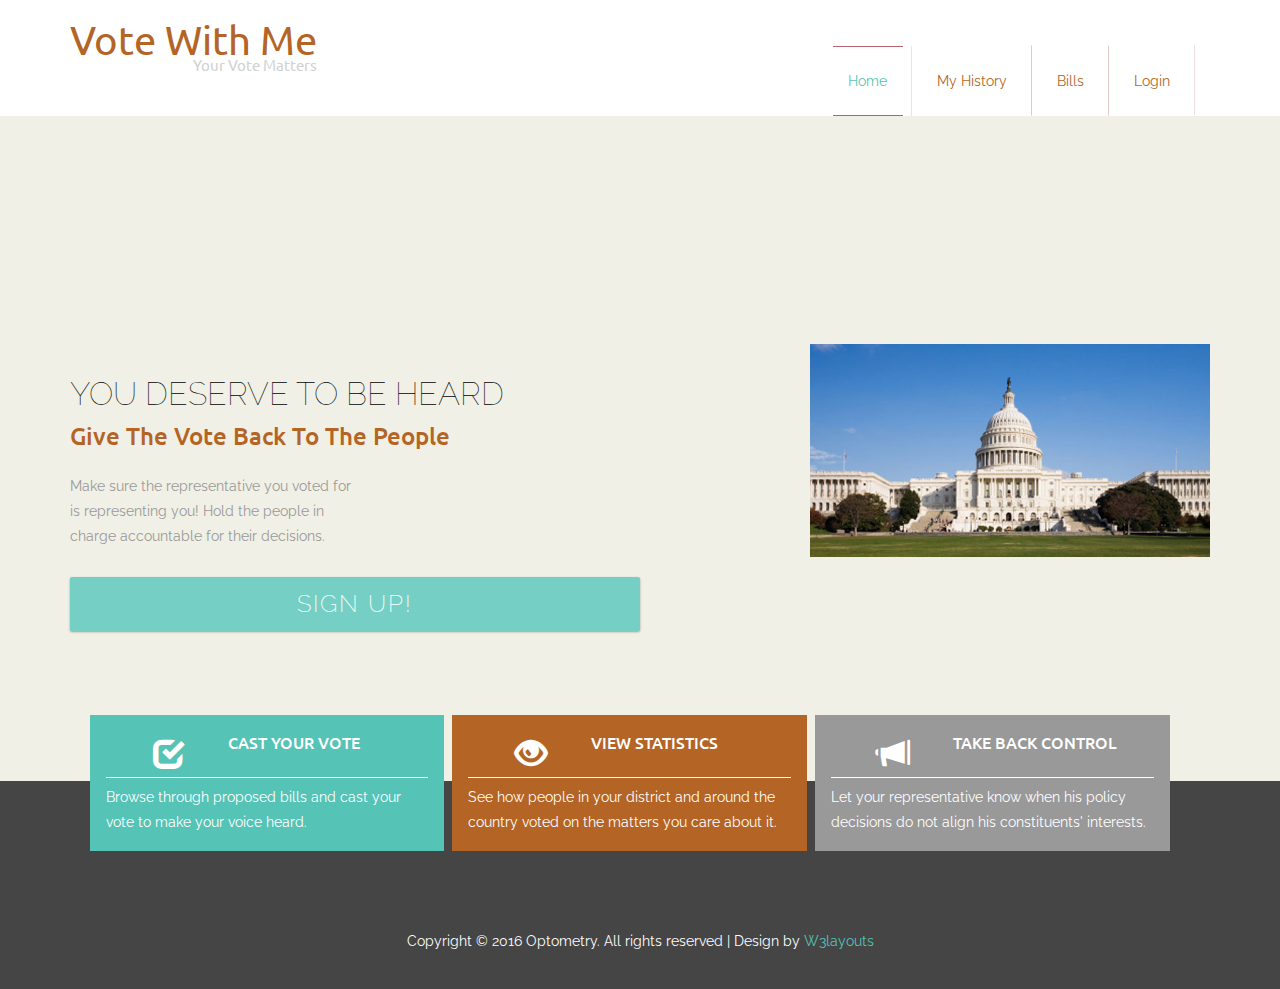
<file: index.html>
<!--
Author: W3layouts
Author URL: http://w3layouts.com
License: Creative Commons Attribution 3.0 Unported
License URL: http://creativecommons.org/licenses/by/3.0/
-->
<!DOCTYPE html>
<html>
<head>
<title>VoteWithMe</title>
<!-- for-mobile-apps -->
<meta name="viewport" content="width=device-width, initial-scale=1">
<meta http-equiv="Content-Type" content="text/html; charset=utf-8" />
<meta name="keywords" content="Optometry Responsive web template, Bootstrap Web Templates, Flat Web Templates, Android Compatible web template, 
Smartphone Compatible web template, free webdesigns for Nokia, Samsung, LG, SonyEricsson, Motorola web design" />
<script type="application/x-javascript"> addEventListener("load", function() { setTimeout(hideURLbar, 0); }, false);
		function hideURLbar(){ window.scrollTo(0,1); } </script>
<!-- //for-mobile-apps -->
<link href="css/bootstrap.css" rel="stylesheet" type="text/css" media="all" />

<link href="css/style.css" rel="stylesheet" type="text/css" media="all" />

<!-- js -->
<script src="js/jquery-1.11.1.min.js"></script>
<script src="js/js.cookie.js"></script>
<!-- //js -->
<link href='//fonts.googleapis.com/css?family=Ubuntu:400,300,300italic,400italic,500,500italic,700,700italic' rel='stylesheet' type='text/css'>
<link href='//fonts.googleapis.com/css?family=Raleway:400,100,200,300,500,600,700,800,900' rel='stylesheet' type='text/css'>
</head>
	
<body>
<!-- header -->
	<div class="header">
		<div class="container">
			<div class="header-nav">
				<nav class="navbar navbar-default">
					<!-- Brand and toggle get grouped for better mobile display -->
					<div class="navbar-header">
					  <button type="button" class="navbar-toggle collapsed" data-toggle="collapse" data-target="#bs-example-navbar-collapse-1">
						<span class="sr-only">Toggle navigation</span>
						<span class="icon-bar"></span>
						<span class="icon-bar"></span>
						<span class="icon-bar"></span>
					  </button>
						<div class="logo">
							<a class="navbar-brand" href="index.html">Vote With Me <span>Your Vote Matters</span></a>
						</div>
					</div>
					<!-- Collect the nav links, forms, and other content for toggling -->
					<div class="collapse navbar-collapse nav-wil" id="bs-example-navbar-collapse-1">
					 <ul class="nav navbar-nav cl-effect-14">
						<li><a href="index.html" class="active">Home</a></li>
						<li><a href="history.html">My History</a></li>
						<li><a href="bills.html">Bills</a></li>
						<li>
							<div class ="login" onclick="openForm1()">Login</div>
							<div id="mainButton1">							
								<div class="modal">
									<div class="close-button" onclick="closeForm1()">x</div>
									<div class="form-title">Login</div>
									<div class="input-group">
										<input type="text" id="email" onblur="checkInput1(this)" />
										<label for="email">Email</label>
									</div>
									<div class="input-group">
										<input type="password" id="password" onblur="checkInput1(this)" />
										<label for="password">Password</label>
									</div>
								<a href = "bills.html" class="form-button">Welcome</a>
								</div>
							</div>
						</li>
					  </ul>
					</div><!-- /.navbar-collapse -->
				</nav>
			</div>
		</div>
	</div>
<!-- //header -->
<!-- banner -->
	<div class="banner">
		<div class="container">
			<div class="banner-left">
				<img src="images/congress.jpg" alt=" " class="img-responsive" />
			</div>
			<div class="banner-info">
				<h1><span>You deserve to be heard</span></h1>
				<h2>Give the vote back to the people</h2>
				<p>Make sure the representative you voted for is representing you! Hold the people in charge accountable for their decisions.</p>
				<div id="mainButton">
					<div class="btn-text" onclick="openForm()">Sign Up!</div>
					<div class="modal">
						<div class="close-button" onclick="closeForm()">x</div>
						<div class="form-title">Sign Up</div>
						<div class="input-group">
							<input type="text" id="name" onblur="checkInput(this)" />
							<label for="fullname">Full Name</label>
						</div>
						<div class="input-group">
							<input type="text" id="email" onblur="checkInput(this)" />
							<label for="email">Email</label>
						</div>
						<div class="input-group">
							<input type="text" id="ccnumber" onblur="checkInput(this)" />
							<label for="ccnumber">Credit Card Number</label>
							<button class ="form-button" onclick="myFunction()"> Why am I being asked for my credit card number? </button>
						</div>
						<div class="input-group">
							<input type="text" id="cvc" onblur="checkInput(this)" />
							<label for="cvc">CVC</label>
						</div>
						<div class="input-group">
							<input type="text" id="expmonth" onblur="checkInput(this)" />
							<label for="expmonth">Expiration Month</label>
						</div>
						<div class="input-group">
							<input type="text" id="expyear" onblur="checkInput(this)" />
							<label for="expyear">Expiration Year</label>
						</div>
						<div class="input-group">
							<input type="text" id="zip" onblur="checkInput(this)" />
							<label for="zip">Zip Code</label>
						</div>
						<div class="input-group">
							<input type="password" id="password" onblur="checkInput(this)" />
							<label for="password">Password</label>
						</div>
						<a href = "bills.html" class="form-button">Start Voting</a>
					</div>
				</div>
			</div>
			<div class="clearfixbod"> </div>
			<div class="banner-pos">
				<ul id="flexiselDemo1">			
					<li>
						<div class="banner-pos-grid1">
							<div class="col-xs-4 banner-pos-grid1-left">
								<span class="glyphicon glyphicon-check"></span>
							</div>
							<div class="col-xs-8 banner-pos-grid1-right">
								<h3>Cast Your Vote</h3>
							</div>
							<div class="clearfix"> </div>
							<p>Browse through proposed bills and cast your vote to make your voice heard.</p>
						</div>
					</li>
					<li>
						<div class="banner-pos-grid1 banner-pos-grid2">
							<div class="col-xs-4 banner-pos-grid1-left">
								<span class="glyphicon glyphicon-eye-open" aria-hidden="true"></span>
							</div>
							<div class="col-xs-8 banner-pos-grid1-right">
								<h3>View statistics</h3>
							</div>
							<div class="clearfix"> </div>
							<p>See how people in your district and around the country voted on the matters you care about it.</p>
						</div>
					</li>
					<li>
						<div class="banner-pos-grid1 banner-pos-grid3">
							<div class="col-xs-4 banner-pos-grid1-left">
								<span class="glyphicon glyphicon-bullhorn" aria-hidden="true"></span>
							</div>
							<div class="col-xs-8 banner-pos-grid1-right">
								<h3>Take back control</h3>
							</div>
							<div class="clearfix"> </div>
							<p>Let your representative know when his policy decisions do not align his constituents' interests.</p>

						</div>
					</li>
				</ul>
						<script type="text/javascript">
							$(window).load(function() {
								$("#flexiselDemo1").flexisel({
									visibleItems: 3,
									animationSpeed: 1000,
									autoPlay: false,
									autoPlaySpeed: 3000,    		
									pauseOnHover: true,
									enableResponsiveBreakpoints: true,
									responsiveBreakpoints: { 
										portrait: { 
											changePoint:480,
											visibleItems: 1
										}, 
										landscape: { 
											changePoint:640,
											visibleItems:2
										},
										tablet: { 
											changePoint:768,
											visibleItems: 2
										}
									}
								});
								
							});
					</script>
					<script type="text/javascript" src="js/jquery.flexisel.js"></script>
			</div>
		</div>
	</div>
<!-- //banner -->
	<div class="copy">
		<div class="container">
			<p>Copyright © 2016 Optometry. All rights reserved | Design by <a href="http://w3layouts.com">W3layouts</a></p>
		</div>
	</div>
<!--//footer-->
<!-- for bootstrap working -->
		<script src="js/bootstrap.js"> </script>
		<script src="js/script.js"> </script>
<script src="js/script1.js"> </script>
<!-- //for bootstrap working -->
</body>
</html>
</file>
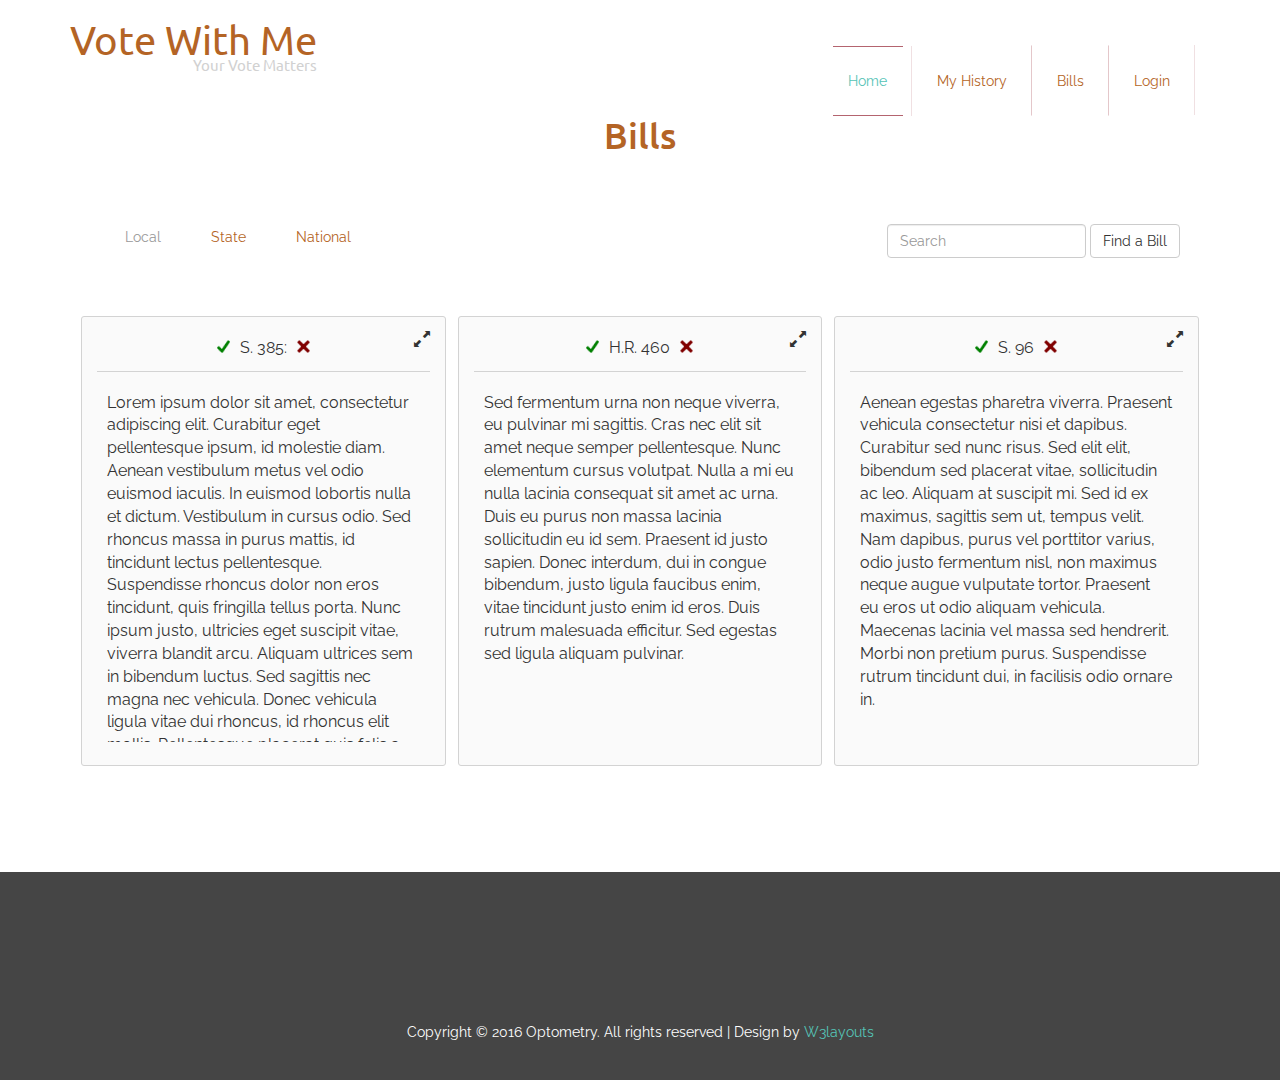
<file: bills.html>
<!--
Author: W3layouts
Author URL: http://w3layouts.com
License: Creative Commons Attribution 3.0 Unported
License URL: http://creativecommons.org/licenses/by/3.0/
-->
<!DOCTYPE html>
<html>
<head>
<title>Bills</title>
<!-- for-mobile-apps -->
<meta name="viewport" content="width=device-width, initial-scale=1">
<meta http-equiv="Content-Type" content="text/html; charset=utf-8" />
<meta name="keywords" content="Optometry Responsive web template, Bootstrap Web Templates, Flat Web Templates, Android Compatible web template, 
Smartphone Compatible web template, free webdesigns for Nokia, Samsung, LG, SonyEricsson, Motorola web design" />
<script type="application/x-javascript"> addEventListener("load", function() { setTimeout(hideURLbar, 0); }, false);
		function hideURLbar(){ window.scrollTo(0,1); } </script>
<!-- //for-mobile-apps -->
<link href="css/bootstrap.css" rel="stylesheet" type="text/css" media="all" />
<link href="css/style.css" rel="stylesheet" type="text/css" media="all" />
<!-- js -->
<script src="js/jquery-1.11.1.min.js"></script>
<script src="js/cards.js"></script>
<!-- //js -->
<link href='//fonts.googleapis.com/css?family=Ubuntu:400,300,300italic,400italic,500,500italic,700,700italic' rel='stylesheet' type='text/css'>
<link href='//fonts.googleapis.com/css?family=Raleway:400,100,200,300,500,600,700,800,900' rel='stylesheet' type='text/css'>
</head>
	
<body>
<!-- header -->
	<div class="header">
		<div class="container">
			<div class="header-nav">
				<nav class="navbar navbar-default">
					<!-- Brand and toggle get grouped for better mobile display -->
					<div class="navbar-header">
					  <button type="button" class="navbar-toggle collapsed" data-toggle="collapse" data-target="#bs-example-navbar-collapse-1">
						<span class="sr-only">Toggle navigation</span>
						<span class="icon-bar"></span>
						<span class="icon-bar"></span>
						<span class="icon-bar"></span>
					  </button>
						<div class="logo">
							<a class="navbar-brand" href="index.html">Vote With Me <span>Your Vote Matters</span></a>
						</div>
					</div>

					<!-- Collect the nav links, forms, and other content for toggling -->
					<div class="collapse navbar-collapse nav-wil" id="bs-example-navbar-collapse-1">
					 <ul class="nav navbar-nav cl-effect-14">
						<li><a href="index.html" class="active">Home</a></li>
						<li><a href="history.html">My History</a></li>
						<li><a href="bills.html">Bills</a></li>
						<li>
							<div class ="login" onclick="openForm1()">Login</div>
							<div id="mainButton1">							
								<div class="modal">
									<div class="close-button" onclick="closeForm1()">x</div>
									<div class="form-title">Login</div>
									<div class="input-group">
										<input type="text" id="email" onblur="checkInput1(this)" />
										<label for="email">Email</label>
									</div>
									<div class="input-group">
										<input type="password" id="password" onblur="checkInput1(this)" />
										<label for="password">Password</label>
									</div>
								<a href = "bills.html" class="form-button">Welcome</a>
								</div>
							</div>
						</li>
					  </ul>
					</div><!-- /.navbar-collapse -->
				</nav>
			</div>
		</div>
	</div>
<!-- //header -->
<!-- featured-services -->
	<div class="featured-services">
		<div class="container">
			<h1 class = "centerbill">Bills</h1>
			<nav class="navbar navbar-default">
			  <div class="container-fluid">
			    <!-- Brand and toggle get grouped for better mobile display -->
			    <div class="navbar-header">
			      <button type="button" class="navbar-toggle collapsed" data-toggle="collapse" data-target="#bs-example-navbar-collapse-1" aria-expanded="false">
			        <span class="sr-only">Toggle navigation</span>
			        <span class="icon-bar"></span>
			        <span class="icon-bar"></span>
			        <span class="icon-bar"></span>
			      </button>
			    </div>

			    <!-- Collect the nav links, forms, and other content for toggling -->
			    <div class="collapse navbar-collapse" id="bs-example-navbar-collapse-1">
			      <ul class="nav navbar-nav navbar-left">
			        <li class="active"><a href="#">Local </a></li>
			        <li><a href="#">State</a></li>			        
			        <li><a href="#">National</a></li>
			      </ul>
			      <form class="navbar-form navbar-right">
			        <div class="form-group">
			          <input type="text" class="form-control" placeholder="Search">
			        </div>
			        <button type="submit" class="btn btn-default">Find a Bill</button>
			      </form>
			     </div>
		     </div>
		    </nav>
	<div id="cardparent">
	<div class="card-container">
    <div class="card card-small">
      <span class="glyphicon glyphicon-resize-full toggle"></span>
      <div class="card-inner">
        
        <div class="card-header">
         	<input type="image" src="images/check.png" class ="check"/>
         	<p style="display: inline">S. 385:</p>
			<input type="image" src="images/x.png" class ="check"/>
        </div>
        <div class="card-body">
          Lorem ipsum dolor sit amet, consectetur adipiscing elit. Curabitur eget pellentesque ipsum, id molestie diam. Aenean vestibulum metus vel odio euismod iaculis. In euismod lobortis nulla et dictum. Vestibulum in cursus odio. Sed rhoncus massa in purus mattis, id tincidunt lectus pellentesque. Suspendisse rhoncus dolor non eros tincidunt, quis fringilla tellus porta. Nunc ipsum justo, ultricies eget suscipit vitae, viverra blandit arcu. Aliquam ultrices sem in bibendum luctus. Sed sagittis nec magna nec vehicula. Donec vehicula ligula vitae dui rhoncus, id rhoncus elit mollis. Pellentesque placerat quis felis a efficitur. Curabitur eleifend facilisis iaculis. In ante lorem, accumsan ut quam vel, fringilla pretium felis. Quisque eget odio ut nisl porta convallis. Praesent bibendum congue nulla, sit amet dignissim lectus placerat at.
        </div>
      </div>
    </div>
    
     <div class="card card-small">
       <span class="glyphicon glyphicon-resize-full toggle"></span>
      <div class="card-inner">
        <div class="card-header">
        	<input type="image" src="images/check.png" class ="check"/>
         	<p style = "display: inline"> H.R. 460 </p>
          <input type="image" src="images/x.png" class ="check"/>
        </div>
        <div class="card-body">
          Sed fermentum urna non neque viverra, eu pulvinar mi sagittis. Cras nec elit sit amet neque semper pellentesque. Nunc elementum cursus volutpat. Nulla a mi eu nulla lacinia consequat sit amet ac urna. Duis eu purus non massa lacinia sollicitudin eu id sem. Praesent id justo sapien. Donec interdum, dui in congue bibendum, justo ligula faucibus enim, vitae tincidunt justo enim id eros. Duis rutrum malesuada efficitur. Sed egestas sed ligula aliquam pulvinar.
        </div>
      </div>
    </div>
    
     <div class="card card-small">
       <span class="glyphicon glyphicon-resize-full toggle"></span>
      <div class="card-inner">
        <div class="card-header">
        <input type="image" src="images/check.png" class ="check"/>
         <p style = "display: inline"> S. 96 </p>
         <input type="image" src="images/x.png" class ="check"/>
        </div>
        <div class="card-body">
          Aenean egestas pharetra viverra. Praesent vehicula consectetur nisi et dapibus. Curabitur sed nunc risus. Sed elit elit, bibendum sed placerat vitae, sollicitudin ac leo. Aliquam at suscipit mi. Sed id ex maximus, sagittis sem ut, tempus velit. Nam dapibus, purus vel porttitor varius, odio justo fermentum nisl, non maximus neque augue vulputate tortor. Praesent eu eros ut odio aliquam vehicula. Maecenas lacinia vel massa sed hendrerit. Morbi non pretium purus. Suspendisse rutrum tincidunt dui, in facilisis odio ornare in.
        </div>
      </div>
    </div>
  </div>
  </div>


			</div>
		</div>
	</div>
<!-- //featured-services -->
<!-- footer -->
	<div class="copy">
		<div class="container">
			<p>Copyright © 2016 Optometry. All rights reserved | Design by <a href="http://w3layouts.com">W3layouts</a></p>
		</div>
	</div>
<!--//footer-->
<!-- for bootstrap working -->
		<script src="js/bootstrap.js"> </script>
		<script src="js/script1.js"> </script>
		<script src="js/input.js"> </script>
<!-- //for bootstrap working -->
</body>
</html>
</file>
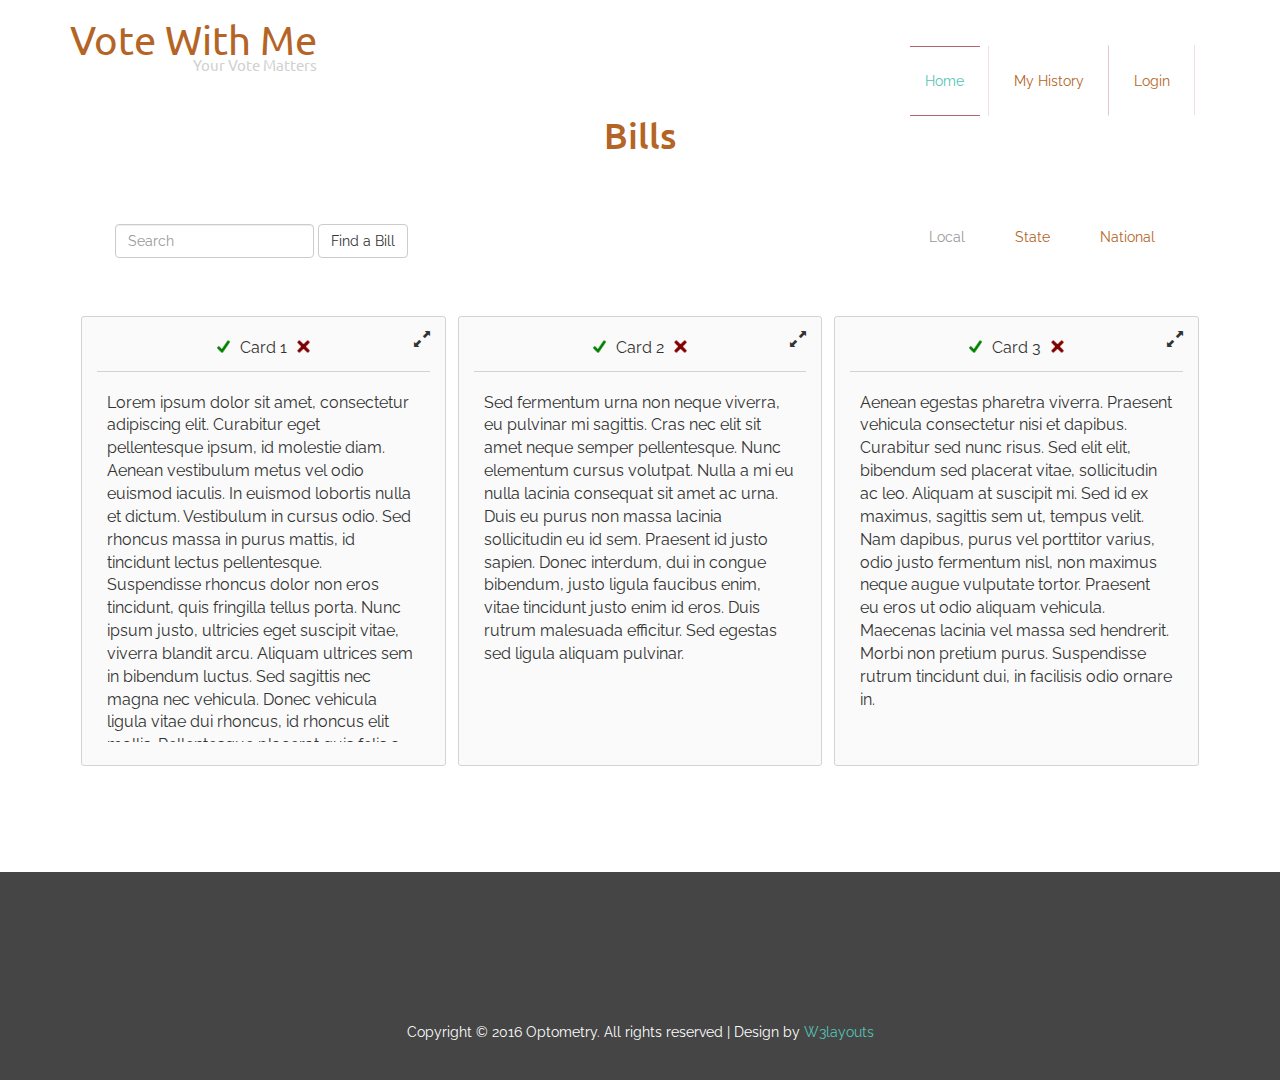
<file: services.html>
<!--
Author: W3layouts
Author URL: http://w3layouts.com
License: Creative Commons Attribution 3.0 Unported
License URL: http://creativecommons.org/licenses/by/3.0/
-->
<!DOCTYPE html>
<html>
<head>
<!-- for-mobile-apps -->
<meta name="viewport" content="width=device-width, initial-scale=1">
<meta http-equiv="Content-Type" content="text/html; charset=utf-8" />
<meta name="keywords" content="Optometry Responsive web template, Bootstrap Web Templates, Flat Web Templates, Android Compatible web template, 
Smartphone Compatible web template, free webdesigns for Nokia, Samsung, LG, SonyEricsson, Motorola web design" />
<script type="application/x-javascript"> addEventListener("load", function() { setTimeout(hideURLbar, 0); }, false);
		function hideURLbar(){ window.scrollTo(0,1); } </script>
<!-- //for-mobile-apps -->
<link href="css/bootstrap.css" rel="stylesheet" type="text/css" media="all" />
<link href="css/style.css" rel="stylesheet" type="text/css" media="all" />
<!-- js -->
<script src="js/jquery-1.11.1.min.js"></script>
<script src="js/cards.js"></script>
<!-- //js -->
<link href='//fonts.googleapis.com/css?family=Ubuntu:400,300,300italic,400italic,500,500italic,700,700italic' rel='stylesheet' type='text/css'>
<link href='//fonts.googleapis.com/css?family=Raleway:400,100,200,300,500,600,700,800,900' rel='stylesheet' type='text/css'>
</head>
	
<body>
<!-- header -->
	<div class="header">
		<div class="container">
			<div class="header-nav">
				<nav class="navbar navbar-default">
					<!-- Brand and toggle get grouped for better mobile display -->
					<div class="navbar-header">
					  <button type="button" class="navbar-toggle collapsed" data-toggle="collapse" data-target="#bs-example-navbar-collapse-1">
						<span class="sr-only">Toggle navigation</span>
						<span class="icon-bar"></span>
						<span class="icon-bar"></span>
						<span class="icon-bar"></span>
					  </button>
						<div class="logo">
							<a class="navbar-brand" href="index.html">Vote With Me <span>Your Vote Matters</span></a>
						</div>
					</div>

					<!-- Collect the nav links, forms, and other content for toggling -->
					<div class="collapse navbar-collapse nav-wil" id="bs-example-navbar-collapse-1">
					 <ul class="nav navbar-nav cl-effect-14">
						<li><a href="index.html" class="active">Home</a></li>
						<li><a href="services.html">My History</a></li>
						<li>
							<div class ="login" onclick="openForm1()">Login</div>
							<div id="mainButton1">							
								<div class="modal">
									<div class="close-button" onclick="closeForm1()">x</div>
									<div class="form-title">Login</div>
									<div class="input-group">
										<input type="text" id="email" onblur="checkInput1(this)" />
										<label for="email">Email</label>
									</div>
									<div class="input-group">
										<input type="password" id="password" onblur="checkInput1(this)" />
										<label for="password">Password</label>
									</div>
								<a href = "services.html" class="form-button">Welcome</a>
								</div>
							</div>
						</li>
					  </ul>
					</div><!-- /.navbar-collapse -->
				</nav>
			</div>
		</div>
	</div>
<!-- //header -->
<!-- featured-services -->
	<div class="featured-services">
		<div class="container">
			<h1 class = "centerbill">Bills</h1>
			<nav class="navbar navbar-default">
			  <div class="container-fluid">
			    <!-- Brand and toggle get grouped for better mobile display -->
			    <div class="navbar-header">
			      <button type="button" class="navbar-toggle collapsed" data-toggle="collapse" data-target="#bs-example-navbar-collapse-1" aria-expanded="false">
			        <span class="sr-only">Toggle navigation</span>
			        <span class="icon-bar"></span>
			        <span class="icon-bar"></span>
			        <span class="icon-bar"></span>
			      </button>
			    </div>

			    <!-- Collect the nav links, forms, and other content for toggling -->
			    <div class="collapse navbar-collapse" id="bs-example-navbar-collapse-1">
			      <ul class="nav navbar-nav">
			        <li class="active"><a href="#">Local </a></li>
			        <li><a href="#">State</a></li>			        
			        <li><a href="#">National</a></li>
			      </ul>
			      <form class="navbar-form navbar-left">
			        <div class="form-group">
			          <input type="text" class="form-control" placeholder="Search">
			        </div>
			        <button type="submit" class="btn btn-default">Find a Bill</button>
			      </form>
			     </div>
		     </div>
		    </nav>
		     <div class="card-container">
    <div class="card card-small">
      <span class="glyphicon glyphicon-resize-full toggle"></span>
      <div class="card-inner">
        
        <div class="card-header">
         	<input type="image" src="images/check.png" class ="check"/>
         	<p style="display: inline">Card 1</p>
					<input type="image" src="images/x.png" class ="check"/>
        </div>
        <div class="card-body">
          Lorem ipsum dolor sit amet, consectetur adipiscing elit. Curabitur eget pellentesque ipsum, id molestie diam. Aenean vestibulum metus vel odio euismod iaculis. In euismod lobortis nulla et dictum. Vestibulum in cursus odio. Sed rhoncus massa in purus mattis, id tincidunt lectus pellentesque. Suspendisse rhoncus dolor non eros tincidunt, quis fringilla tellus porta. Nunc ipsum justo, ultricies eget suscipit vitae, viverra blandit arcu. Aliquam ultrices sem in bibendum luctus. Sed sagittis nec magna nec vehicula. Donec vehicula ligula vitae dui rhoncus, id rhoncus elit mollis. Pellentesque placerat quis felis a efficitur. Curabitur eleifend facilisis iaculis. In ante lorem, accumsan ut quam vel, fringilla pretium felis. Quisque eget odio ut nisl porta convallis. Praesent bibendum congue nulla, sit amet dignissim lectus placerat at.
        </div>
      </div>
    </div>
    
     <div class="card card-small">
       <span class="glyphicon glyphicon-resize-full toggle"></span>
      <div class="card-inner">
        <div class="card-header">
        	<input type="image" src="images/check.png" class ="check"/>
         	<p style = "display: inline"> Card 2 </p>
          <input type="image" src="images/x.png" class ="check"/>
        </div>
        <div class="card-body">
          Sed fermentum urna non neque viverra, eu pulvinar mi sagittis. Cras nec elit sit amet neque semper pellentesque. Nunc elementum cursus volutpat. Nulla a mi eu nulla lacinia consequat sit amet ac urna. Duis eu purus non massa lacinia sollicitudin eu id sem. Praesent id justo sapien. Donec interdum, dui in congue bibendum, justo ligula faucibus enim, vitae tincidunt justo enim id eros. Duis rutrum malesuada efficitur. Sed egestas sed ligula aliquam pulvinar.
        </div>
      </div>
    </div>
    
     <div class="card card-small">
       <span class="glyphicon glyphicon-resize-full toggle"></span>
      <div class="card-inner">
        <div class="card-header">
        <input type="image" src="images/check.png" class ="check"/>
         <p style = "display: inline"> Card 3 </p>
         <input type="image" src="images/x.png" class ="check"/>
        </div>
        <div class="card-body">
          Aenean egestas pharetra viverra. Praesent vehicula consectetur nisi et dapibus. Curabitur sed nunc risus. Sed elit elit, bibendum sed placerat vitae, sollicitudin ac leo. Aliquam at suscipit mi. Sed id ex maximus, sagittis sem ut, tempus velit. Nam dapibus, purus vel porttitor varius, odio justo fermentum nisl, non maximus neque augue vulputate tortor. Praesent eu eros ut odio aliquam vehicula. Maecenas lacinia vel massa sed hendrerit. Morbi non pretium purus. Suspendisse rutrum tincidunt dui, in facilisis odio ornare in.
        </div>
      </div>
    </div>
  </div>
			</div>
		</div>
	</div>
<!-- //featured-services -->
<!-- footer -->
	<div class="copy">
		<div class="container">
			<p>Copyright © 2016 Optometry. All rights reserved | Design by <a href="http://w3layouts.com">W3layouts</a></p>
		</div>
	</div>
<!--//footer-->
<!-- for bootstrap working -->
		<script src="js/bootstrap.js"> </script>
<!-- //for bootstrap working -->
</body>
</html>
</file>
<file: css/style.css>
/*--
Author: W3layouts
Author URL: http://w3layouts.com
License: Creative Commons Attribution 3.0 Unported
License URL: http://creativecommons.org/licenses/by/3.0/
--*/
.historyheader{
  text-align: center;
  padding-bottom: 25px;
  padding-top: 40px;
  color: #B46425;
}
.check{
  display: inline;
  width: 25px;
  height: auto;
  padding-top: 8px;
  padding-left: 6px;
  padding-right: 6px;
}
.card-container {
  width: 100%;
  min-width: 1100px;
  padding: 1%;
  height: 470px;
  margin-top: 30px;
  position: relative;
}

.card {
  position: absolute;
  height: 450px;
  padding: 15px;
  border: 1px solid lightgrey;
  border-radius: 3px;
  background-color: #fafafa;
  transition: left 500ms ease-in-out 0s, width 500ms ease-in-out 0s;
  -webkit-transition: left 500ms ease-in-out 0s, width 500ms ease-in-out 0s;
  top: 14px;
  z-index: 0;
}

.card-header {
  border-bottom: 1px solid lightgrey;
  height: 40px;
  text-align: center;
}

.card-body {
  padding: 20px 10px 0px 10px;
  overflow: scroll;
  position: relative;
  height: 370px;
}

/* Define absolute position for each card */
.card-small:nth-of-type(1) {
  left: 1%;
}

.card-small:nth-of-type(2) {
  left: 34%;
}

.card-small:nth-of-type(3) {
  left: 67%; /* 34*2 - 1% for padding*/
}

/* Define center position of first and last card */
.card.center:nth-of-type(1),
.card.center:nth-of-type(3) {
  left: 34%;
}

.card.card-small {
  width: 32%;
  min-width: 350px;
}

.card.card-large {
  width: 98%;
  left: 1% !important;
}

.top {
  z-index: 1;
}

.toggle {
  position: absolute;
  right: 15px;
  top: 15px;
  cursor: pointer;
}

.centerbill{
  text-align: center;
  color: #B46425;
}
.clearfixbod{
  padding-bottom: 100px;
}
.img-responsive{
  align-content: center;
  padding-left: 120px;
  padding-top: 100px;
}
*, *:before, *:after {
  margin: 0;
  padding: 0;
  box-sizing: border-box;
}

#mainButton {
  color: white;
  border: none;
  outline: none;
  font-size: 24px;
  font-weight: 200;
  overflow: hidden;
  position: relative;
  border-radius: 2px;
  letter-spacing: 2px;
  box-shadow: 0 1px 3px rgba(0, 0, 0, 0.12), 0 1px 2px rgba(0, 0, 0, 0.24);
  text-transform: uppercase;
  background-color: #76cfc4;
  -webkit-transition: all 0.2s ease-in;
  -moz-transition: all 0.2s ease-in;
  -ms-transition: all 0.2s ease-in;
  -o-transition: all 0.2s ease-in;
  transition: all 0.2s ease-in;
}

#mainButton .btn-text {
  z-index: 2;
  display: block;
  padding: 10px 10px;
  position: relative;
  text-align: center
}

#mainButton .btn-text:hover {
  cursor: pointer;
}

#mainButton:after {
  top: -50%;
  z-index: 1;
  content: '';
  width: 150%;
  height: 200%;
  position: absolute;
  left: calc(-150% - 40px);
  background-color: rgba(255, 255, 255, 0.2);
  -webkit-transform: skewX(-40deg);
  -moz-transform: skewX(-40deg);
  -ms-transform: skewX(-40deg);
  -o-transform: skewX(-40deg);
  transform: skewX(-40deg);
  -webkit-transition: all 0.2s ease-out;
  -moz-transition: all 0.2s ease-out;
  -ms-transition: all 0.2s ease-out;
  -o-transition: all 0.2s ease-out;
  transition: all 0.2s ease-out;
}

#mainButton:hover {
  cursor: default;
  box-shadow: 0 10px 20px rgba(0, 0, 0, 0.19), 0 6px 6px rgba(0, 0, 0, 0.23);
}

#mainButton:hover:after {
  -webkit-transform: translateX(100%) skewX(-30deg);
  -moz-transform: translateX(100%) skewX(-30deg);
  -ms-transform: translateX(100%) skewX(-30deg);
  -o-transform: translateX(100%) skewX(-30deg);
  transform: translateX(100%) skewX(-30deg);
}

#mainButton.active {
  box-shadow: 0 19px 38px rgba(0, 0, 0, 0.3), 0 15px 12px rgba(0, 0, 0, 0.22);
}

#mainButton.active .modal {
  -webkit-transform: scale(1, 1);
  -moz-transform: scale(1, 1);
  -ms-transform: scale(1, 1);
  -o-transform: scale(1, 1);
  transform: scale(1, 1);
}

#mainButton .modal {
  top: 0;
  left: 0;
  z-index: 3;
  width: 100%;
  height: 100%;
  padding: 20px;
  display: flex;
  position: fixed;
  align-items: center;
  justify-content: center;
  flex-direction: column;
  background-color: inherit;
  transform-origin: center center;
  background-image: linear-gradient(to top left, #ccede9 10%, #55C3B6 65%, white 200%);
  -webkit-transform: scale(0.0, 0.00001);
  -moz-transform: scale(0.0, 0.00001);
  -ms-transform: scale(0.0, 0.00001);
  -o-transform: scale(0.0, 0.00001);
  transform: scale(0.0, 0.00001);
  -webkit-transition: all 0.2s ease-in;
  -moz-transition: all 0.2s ease-in;
  -ms-transition: all 0.2s ease-in;
  -o-transition: all 0.2s ease-in;
  transition: all 0.2s ease-in;
}

#mainButton1 {
  color: white;
  border: none;
  outline: none;
  font-size: 24px;
  font-weight: 200;
  overflow: hidden;
  position: relative;
  border-radius: 2px;
  letter-spacing: 2px;
  box-shadow: 0 1px 3px rgba(0, 0, 0, 0.12), 0 1px 2px rgba(0, 0, 0, 0.24);
  text-transform: uppercase;
  background-color: #76cfc4;
  -webkit-transition: all 0.2s ease-in;
  -moz-transition: all 0.2s ease-in;
  -ms-transition: all 0.2s ease-in;
  -o-transition: all 0.2s ease-in;
  transition: all 0.2s ease-in;
}

#mainButton1 .btn-text {
  z-index: 2;
  display: block;
  padding: 10px 10px;
  position: relative;
  text-align: center
}

#mainButton1 .btn-text:hover {
  cursor: pointer;
}

#mainButton1:after {
  top: -50%;
  z-index: 1;
  content: '';
  width: 150%;
  height: 200%;
  position: absolute;
  left: calc(-150% - 40px);
  background-color: rgba(255, 255, 255, 0.2);
  -webkit-transform: skewX(-40deg);
  -moz-transform: skewX(-40deg);
  -ms-transform: skewX(-40deg);
  -o-transform: skewX(-40deg);
  transform: skewX(-40deg);
  -webkit-transition: all 0.2s ease-out;
  -moz-transition: all 0.2s ease-out;
  -ms-transition: all 0.2s ease-out;
  -o-transition: all 0.2s ease-out;
  transition: all 0.2s ease-out;
}

#mainButton1:hover {
  cursor: default;
  box-shadow: 0 10px 20px rgba(0, 0, 0, 0.19), 0 6px 6px rgba(0, 0, 0, 0.23);
}

#mainButton1:hover:after {
  -webkit-transform: translateX(100%) skewX(-30deg);
  -moz-transform: translateX(100%) skewX(-30deg);
  -ms-transform: translateX(100%) skewX(-30deg);
  -o-transform: translateX(100%) skewX(-30deg);
  transform: translateX(100%) skewX(-30deg);
}

#mainButton1.active {
  box-shadow: 0 19px 38px rgba(0, 0, 0, 0.3), 0 15px 12px rgba(0, 0, 0, 0.22);
}

#mainButton1.active .modal {
  -webkit-transform: scale(1, 1);
  -moz-transform: scale(1, 1);
  -ms-transform: scale(1, 1);
  -o-transform: scale(1, 1);
  transform: scale(1, 1);
}

#mainButton1 .modal {
  top: 0;
  left: 0;
  z-index: 3;
  width: 100%;
  height: 100%;
  padding: 20px;
  display: flex;
  position: fixed;
  align-items: center;
  justify-content: center;
  flex-direction: column;
  background-color: inherit;
  transform-origin: center center;
  background-image: linear-gradient(to top left, #ccede9 10%, #55C3B6 65%, white 200%);
  -webkit-transform: scale(0.0, 0.00001);
  -moz-transform: scale(0.0, 0.00001);
  -ms-transform: scale(0.0, 0.00001);
  -o-transform: scale(0.0, 0.00001);
  transform: scale(0.0, 0.00001);
  -webkit-transition: all 0.2s ease-in;
  -moz-transition: all 0.2s ease-in;
  -ms-transition: all 0.2s ease-in;
  -o-transition: all 0.2s ease-in;
  transition: all 0.2s ease-in;
}

.close-button {
  top: 10px;
  right: 10px;
  position: absolute;
  -webkit-transition: opacity 0.2s ease-in;
  -moz-transition: opacity 0.2s ease-in;
  -ms-transition: opacity 0.2s ease-in;
  -o-transition: opacity 0.2s ease-in;
  transition: opacity 0.2s ease-in;
}

.close-button:hover {
  opacity: 0.5;
  cursor: pointer;
}

.form-title {
  margin-bottom: 15px;
}

.form-button {
  width: 100%;
  padding: 10px;
  color: #55C3B6;
  margin-top: 10px;
  max-width: 400px;
  text-align: center;
  border: solid 1px white;
  background-color: white;
  -webkit-transition: color 0.2s ease-in, background-color 0.2s ease-in;
  -moz-transition: color 0.2s ease-in, background-color 0.2s ease-in;
  -ms-transition: color 0.2s ease-in, background-color 0.2s ease-in;
  -o-transition: color 0.2s ease-in, background-color 0.2s ease-in;
  transition: color 0.2s ease-in, background-color 0.2s ease-in;
}

.form-button:hover {
  color: white;
  cursor: pointer;
  background-color: transparent;
}

.input-group {
  width: 100%;
  font-size: 16px;
  max-width: 400px;
  padding-top: 20px;
  position: relative;
  margin-bottom: 15px;
}

.input-group input {
  width: 100%;
  border: none;
  outline: none;
  padding: 5px 0;
  line-height: 1;
  font-size: 16px;
  font-family: 'Raleway';
  border-bottom: solid 1px;
  background-color: transparent;
  -webkit-transition: box-shadow 0.2s ease-in;
  -moz-transition: box-shadow 0.2s ease-in;
  -ms-transition: box-shadow 0.2s ease-in;
  -o-transition: box-shadow 0.2s ease-in;
  transition: box-shadow 0.2s ease-in;
}

.input-group input + label {
  left: 0;
  top: 20px;
  position: absolute;
  pointer-events: none;
  -webkit-transition: all 0.2s ease-in;
  -moz-transition: all 0.2s ease-in;
  -ms-transition: all 0.2s ease-in;
  -o-transition: all 0.2s ease-in;
  transition: all 0.2s ease-in;
}

.input-group input:focus {
  box-shadow: 0 1px 0 0 white;
}

.input-group input:focus + label, .input-group input.active + label {
  font-size: 12px;
  -webkit-transform: translateY(-20px);
  -moz-transform: translateY(-20px);
  -ms-transform: translateY(-20px);
  -o-transform: translateY(-20px);
  transform: translateY(-20px);
}

html, body{
    font-size: 100%;
	background:#ffffff;
	font-family: 'Raleway', sans-serif;
}
h1,h2,h3,h4,h5,h6,a{
	margin:0;	
	font-family: 'Ubuntu', sans-serif;
}	
p{
	margin:0;
}
ul,label{
	margin:0;
	padding:0;
}
body a:hover{
	text-decoration:none;
}
/*-- header --*/
/*-- data-hover --*/
/* Effect 14: border switch */
.cl-effect-14 a,.login {
	padding:25px;
	height: 70px;
	line-height: 20px;
}

.cl-effect-14 a::before, .login::before,
.cl-effect-14 a::after, .login::after {
	position: absolute;
	width: 70px;
    height: 1px;
	background:#B4646F;
	content: '';
	opacity: 0.2;
	-webkit-transition: all 0.3s;
	-moz-transition: all 0.3s;
	transition: all 0.3s;
	pointer-events: none;
}

.cl-effect-14 a::before, .login::before {
	top: 0;
	left: 0;
	-webkit-transform: rotate(90deg);
	-moz-transform: rotate(90deg);
	transform: rotate(90deg);
	-webkit-transform-origin: 0 0;
	-moz-transform-origin: 0 0;
	transform-origin: 0 0;
}

.cl-effect-14 a::after, .login::after {
	right: 0;
	bottom: 0;
	-webkit-transform: rotate(90deg);
	-moz-transform: rotate(90deg);
	transform: rotate(90deg);
	-webkit-transform-origin: 100% 0;
	-moz-transform-origin: 100% 0;
	transform-origin: 100% 0;
}

.cl-effect-14 a:hover::before, .login:hover::before,
.cl-effect-14 a:hover::after, .login:hover::after,
.cl-effect-14 a:focus::before, .login:focus::before,
.cl-effect-14 a:focus::after, .login:focus::after,
.cl-effect-14 a.active::before, .login.active::before,
.cl-effect-14 a.active::after, .login.active::after {
	opacity: 1;
}

.cl-effect-14 a:hover::before, .login:hover::before,
.cl-effect-14 a:focus::before, .login:focus::before, .cl-effect-14 a.active::before, .login.active::before {
	left: 50%;
	-webkit-transform: rotate(0deg) translateX(-50%);
	-moz-transform: rotate(0deg) translateX(-50%);
	transform: rotate(0deg) translateX(-50%);
}

.cl-effect-14 a:hover::after, .login:hover::after,
.cl-effect-14 a:focus::after, .login:focus::after, .cl-effect-14 a.active::after, .login.active::after{
	right: 50%;
	-webkit-transform: rotate(0deg) translateX(50%);
	-moz-transform: rotate(0deg) translateX(50%);
	transform: rotate(0deg) translateX(50%);
}
/*-- //data-hover --*/
.navbar-default .navbar-nav > li > a.active, .login {
    color:#55C3B6;
}
.navbar-default .navbar-nav > li > a:hover, .navbar-default .navbar-nav > li > a:focus {
    color: #55C3B6;
}
.navbar-default .navbar-nav > li > a, .login {
  color: #B46425;
	font-family: 'Raleway', sans-serif;
  font-size: 14px;
}
.navbar-brand{
	font-size:2.5em;
	color:#B46425 !important;
	text-decoration:none;
	height: 100px;
    padding: 30px 0px;
}
.navbar-brand span{
	display: block;
    color: #D1D1D1;
    font-size: 15px;
    line-height: 30px;
    text-align: right;
}
.navbar-brand i{
	font-size: 1em;
    color:#EBEBEB;
    left: -7px;
    top: 3px;
}
.navbar-default .navbar-collapse, .navbar-default .navbar-form {
    border: none;
    padding-top: 30px;
}
.navbar-default{
	background:none !important;
	border:none !important;
}
.navbar-nav {
    float: right;
}
.navbar-default .navbar-nav > .active > a, .navbar-default .navbar-nav > .active > a:hover, .navbar-default .navbar-nav > .active > a:focus {
    color: #999;
    background:none;
}
.navbar-nav > li {
    margin: 1em 0em 0 0;
}
.nav > li > a {
    padding: 25px;
    font-size: 14px;
    position: relative;
}
.navbar {
    margin-bottom: 0;
}
/*-- //header --*/
/*-- banner --*/
.banner{
	background:#f0f0e6;
	max-height:700px;
	position:relative;
  padding-bottom: 150px;
}
.banner-left{
	float:right;
	width:50%;
	padding-bottom: 50px;
  padding-left: 50px;
}
.banner-info{
	padding-top: 100px;
	float:left;
	width:50%;
}
.banner-info h1{
	font-size:2em;
	color:#55C3B6;
	margin:0;
	font-weight:700;
	text-transform:uppercase;
	font-family: 'Raleway', sans-serif;
}
.banner-info h1 span{
	font-weight:100;
	color:#000;
}
.banner-info h2{
	font-size:1.5em;
	color:#B46425;
	margin:.5em 0 1em;
	text-transform:capitalize;
}
.banner-info p{
	color:#999;
	font-size:14px;
	margin:0 0 2em;
	line-height:1.8em;
	width:50%;
}
.more a{
	font-size:15px;
	color:#fff;
	padding:10px 25px;
	background:#55C3B6;
	text-decoration:none;
	transition:.5s all;
	-webkit-transition:.5s all;
	-moz-transition:.5s all;
	-o-transition:.5s all;
	-ms-transition:.5s all;
	font-family: 'Raleway', sans-serif;
}
.more a:hover{
	background:#B46425;
}
.banner-pos-grid1{
	background:#55C3B6;
	padding:1em;
	margin: 0 0.5em 0 0;
}
.banner-pos-grid2{
	background:#B46425;
}
.banner-pos-grid3{
	background:#999;
}
.banner-pos-grid1-left span{
	font-size:2em;
	color:#fff;
	left: 1em;
    top: .2em;
}
.banner-pos-grid1-right h3{
	font-size:1em;
	color:#fff;
	text-transform: uppercase;
    line-height: 1.4em;
	margin:0;
}
.banner-pos-grid1 p{
	padding:.5em 0 0;
	border-top:1px solid #fff;
	font-size:14px;
	color:#fff;
	margin:1em 0 0;
	line-height:1.8em;
}
.banner-pos{
	position: absolute;
    top: 90%;
    left: 13%;
	width: 70%;
}
/*--flexisel--*/
.flex-slider{	
background:#222227;
padding: 70px 0 165px 0;
}
.opportunity{
background:#28282e;
margin:0px 20px;
padding:80px 0;
position:relative;
}
#flexiselDemo1 {
	display: none;
}
.nbs-flexisel-container {
	position: relative;
	max-width: 100%;
}
.nbs-flexisel-ul {
	position: relative;
	width: 9999px;
	margin: 0px;
	padding: 0px;
	list-style-type: none;
}
.nbs-flexisel-inner {
	overflow: hidden;
	margin: 0px auto;
}
.nbs-flexisel-item {
	float: left;
	margin: 0;
	padding: 0px;
	cursor: pointer;
	position: relative;
	line-height: 0px;
}
.nbs-flexisel-item > img {
	cursor: pointer;
	position: relative;
}
/*---- Nav ---*/
.nbs-flexisel-nav-left, .nbs-flexisel-nav-right {
	width:60px;
	height:115px;
	position: absolute;
	cursor: pointer;
	z-index: 100;
}
.nbs-flexisel-nav-left {
left: 0%;
top: 15% !important;
background: url(../images/) no-repeat 0px 0px;
}
.nbs-flexisel-nav-right {
right: 0%;
top: 15% !important;
background: url(../images/) no-repeat -66px 0px;
}
/*--//flexisel--*/
/*-- //banner --*/

/* Curl Bottom Right */
.hvr-curl-bottom-right {
  display: inline-block;
  vertical-align: middle;
  -webkit-transform: translateZ(0);
  transform: translateZ(0);
  box-shadow: 0 0 1px rgba(0, 0, 0, 0);
  -webkit-backface-visibility: hidden;
  backface-visibility: hidden;
  -moz-osx-font-smoothing: grayscale;
  position: relative;
}
.hvr-curl-bottom-right:before {
  pointer-events: none;
  position: absolute;
  content: '';
  height: 0;
  width: 0;
  bottom: 0;
  right: 0;
  background: white;
  /* IE9 */
  background: linear-gradient(315deg, white 45%, #aaaaaa 50%, #cccccc 56%, white 80%);
  box-shadow: -1px -1px 1px rgba(0, 0, 0, 0.4);
  -webkit-transition-duration: 0.3s;
  transition-duration: 0.3s;
  -webkit-transition-property: width, height;
  transition-property: width, height;
}
.hvr-curl-bottom-right:hover:before, .hvr-curl-bottom-right:focus:before, .hvr-curl-bottom-right:active:before {
  width: 25px;
  height: 25px;
}
/*-- banner-bottom --*/
.banner-bottom{
	background:url(../images/1.jpg) no-repeat 0px 0px;
	background-size:cover;
	-webkit-background-size:cover;
	-moz-background-size:cover;
	-o-background-size:cover;
	-ms-background-size:cover;
	min-height:500px;
}
.banner1{
	background:url(../images/5.jpg) no-repeat 0px 0px;
	background-size:cover;
	-webkit-background-size:cover;
	-moz-background-size:cover;
	-o-background-size:cover;
	-ms-background-size:cover;
	min-height:300px;
}
.banner-bottom-info{
	text-align: center;
    width: 70%;
    margin:0 auto;
}
.banner-bottom-info h3{
	font-size:3em;
	color:#B46425;
	margin:0;
	line-height:1.4em;
	text-transform:capitalize;
}
.banner-bottom-info p{
	font-size:14px;
	color:#999;
	margin:1em 0 0;
	line-height:1.8em;
}
/*-- //banner-bottom --*/

.copy {
  text-align: center;
  background:#454545;
  padding:1.5em 0;
  padding-top: 150px;
}
.copy p {
    color: #fff;
    font-size: 14px;
    margin: 0 0 1em;
}
.copy p a {
  color:#55C3B6;
  text-decoration:none;
  font-family: 'Raleway', sans-serif;
}
.copy p a:hover{
  color:#fff;
  border-bottom:3px double #55C3B6;
}
.social-icons ul li {
    display: inline-block;
    margin-right: 10px;
}
.social-icons ul li a.fb {
    background: url(../images/iconsprite.png)no-repeat 10px 3px;   
}
.social-icons ul li a.fb:hover{
	background-color:#3b5998;
}
.social-icons ul li a {
    background: url(../images/iconsprite.png)no-repeat 3px -33px;
    display: block;
    width: 32px;
    height: 32px;
    transition: none;
}
.social-icons ul li a.pn {
    background: url(../images/iconsprite.png)no-repeat 6px -108px;
}
.social-icons ul li a.pn:hover {
   background-color:#cc2127;
}
.social-icons ul li a.gg {
    background: url(../images/iconsprite.png)no-repeat 6px -72px;
}
.social-icons ul li a.gg:hover {
   background-color:#dd4b39;
}
.social-icons ul li a:hover {
    transform: rotatey(360deg);
	-webkit-transform: rotatey(360deg);
	-o-transform: rotatey(360deg);
	-moz-transform: rotatey(360deg);
	-ms-transform: rotatey(360deg);
    transition: .5s all;
	-webkit-transition: 0.5s all ease;
	-moz-transition: 0.5s all ease;
	-o-transition: 0.5s all ease;
	-ms-transition: 0.5s all ease;
	background-color:#55acee;
}
/*-- //footer --*/

/*--Typography--*/
.show-grid [class^=col-] {
    background: #fff;
  text-align: center;
  margin-bottom: 10px;
  line-height: 2em;
  border: 10px solid #f0f0f0;
}
.show-grid [class*="col-"]:hover {
  background: #e0e0e0;
}
.grid_3{
	margin-bottom:2em;
}
.xs h3, h3.m_1{
	color:#000;
	font-size:1.7em;
	font-weight:300;
	margin-bottom: 1em;
}
.grid_3 p{
  color: #999;
  font-size: 0.85em;
  margin-bottom: 1em;
  font-weight: 300;
}
.grid_4{
	background:none;
	margin-top:50px;
}
.label {
  font-weight: 300 !important;
  border-radius:4px;
}  
.grid_5{
	background:none;
	padding:2em 0;
}
.grid_5 h3, .grid_5 h2, .grid_5 h1, .grid_5 h4, .grid_5 h5, h3.hdg, h3.bars {
	margin-bottom: 1em;
    color:#D5D5D5;
    font-family: 'Montserrat', sans-serif;
}
.table > thead > tr > th, .table > tbody > tr > th, .table > tfoot > tr > th, .table > thead > tr > td, .table > tbody > tr > td, .table > tfoot > tr > td {
  border-top: none !important;
}
.tab-content > .active {
  display: block;
  visibility: visible;
}
.pagination > .active > a, .pagination > .active > span, .pagination > .active > a:hover, .pagination > .active > span:hover, .pagination > .active > a:focus, .pagination > .active > span:focus {
  z-index: 0;
}
.badge-primary {
  background-color: #03a9f4;
}
.badge-success {
  background-color: #8bc34a;
}
.badge-warning {
  background-color: #ffc107;
}
.badge-danger {
  background-color: #e51c23;
}
.grid_3 p{
  line-height: 2em;
  color: #888;
  font-size: 0.9em;
  margin-bottom: 1em;
  font-weight: 300;
}
.bs-docs-example {
  margin: 1em 0;
}
section#tables  p {
 margin-top: 1em;
}
.tab-container .tab-content {
  border-radius: 0 2px 2px 2px;
  border: 1px solid #e0e0e0;
  padding: 16px;
  background-color: #ffffff;
}
.table td, .table>tbody>tr>td, .table>tbody>tr>th, .table>tfoot>tr>td, .table>tfoot>tr>th, .table>thead>tr>td, .table>thead>tr>th {
  padding: 15px!important;
}
.table > thead > tr > th, .table > tbody > tr > th, .table > tfoot > tr > th, .table > thead > tr > td, .table > tbody > tr > td, .table > tfoot > tr > td {
  font-size: 0.9em;
  color: #999;
  border-top: none !important;
}
.tab-content > .active {
  display: block;
  visibility: visible;
}
.label {
  font-weight: 300 !important;
}
.label {
  padding: 4px 6px;
  border: none;
  text-shadow: none;
}
.nav-tabs {
  margin-bottom: 1em;
}
.alert {
  font-size: 0.85em;
}
h1.t-button,h2.t-button,h3.t-button,h4.t-button,h5.t-button {
line-height:1.8em;
  margin-top:0.5em;
  margin-bottom: 0.5em;
}
li.list-group-item1 {
  line-height: 2.5em;
}
.input-group {
  margin-bottom: 20px;
  }
.in-gp-tl{
padding:0;
}
.in-gp-tb{
padding-right:0;
}
.list-group {
  margin-bottom: 48px;
}
 ol {
  margin-bottom: 44px;
}
h2.typoh2{
    margin: 0 0 10px;
}
@media (max-width:768px){
	.grid_5 {
		padding: 0 0 1em;
	}
}
@media (max-width:640px){
	h1, .h1, h2, .h2, h3, .h3 {
		margin-top: 0px;
		margin-bottom: 0px;
	}
	.grid_5 h3, .grid_5 h2, .grid_5 h1, .grid_5 h4, .grid_5 h5, h3.hdg, h3.bars {
		margin-bottom: .5em;
	}
	.progress {
		height: 10px;
		margin-bottom: 10px;
	}
	ol.breadcrumb li,.grid_3 p,ul.list-group li,li.list-group-item1 {
		font-size: 14px;
	}
	.breadcrumb {
		margin-bottom: 10px;
	}
	.well {
		font-size: 14px;
		margin-bottom: 10px;
	}
	h2.typoh2 {
		font-size: 1.5em;
	}
	.label {
		font-size: 60%;
	}
}
@media (max-width:480px){
	.banner {
		min-height: 405px;
	}
	.table h1 {
		font-size: 26px;
	}
	.table h2 {
		font-size: 23px;
	}
	.table h3 {
		font-size: 20px;
	}
	.label {
		font-size: 53%;
	}
	.alert,p {
		font-size: 14px;
	}
	.pagination {
		margin: 20px 0 0px;
	}
}
@media (max-width: 320px){
	.grid_4 {
		margin-top: 18px;
	}
	h3.title {
		font-size: 1.6em;
	}
	.alert, p,ol.breadcrumb li, .grid_3 p,.well, ul.list-group li, li.list-group-item1,a.list-group-item {
		font-size: 13px;
	}
	.alert {
		padding: 10px;
		margin-bottom: 10px;
	}
	ul.pagination li a {
		font-size: 14px;
		padding: 5px 11px;
	}
	.list-group {
		margin-bottom: 10px;
	}
	.well {
		padding: 10px;
	}
	.nav > li > a {
		font-size: 14px;
	}
	table.table.table-striped,.table-bordered,.bs-docs-example {
		display: none;
	}
}
/*--//Typography --*/
/*-- featured-services --*/
.featured-services{
  padding-bottom: 100px;
}
.featured-services-grd{
	text-align: center;
    box-shadow: 1px 1px 2px #C6C6C6;
    padding: 2em 1em;
}
.featured-services-grd span{
	font-size:2em;
	color:#999;
}
.featured-services-grd h4{
	text-transform:capitalize;
	font-size: 1.3em;
    color: #B46425;
	margin:1em 0;
}
.featured-services-grd p{
	font-size:14px;
	color:#999;
	line-height:1.8em;
	margin:0 0 2em;
}
.featured-services-grids{
	margin:3em 0 0;
}
/*-- //featured-services --*/
/*-- additional-services --*/
.additional-service-grd p{
	margin:1em 0 2em;
	color:#999;
	line-height:1.8em;
	font-size:14px;
}
.additional-service-grids{
	margin: 3em 0 0;
}
/*-- //additional-services --*/
/*-- sevices --*/
.sevices-grids{
	margin:3em 0 0;
}
.sevices-grid ul{
	padding:0 0 0 1em;
}
.sevices-grid ul li{
	color: #B46425;
	margin: 0 0 0.6em;
}
.sevices-grid ul li a{
	font-size:14px;
	color:#999;
	text-decoration:none;
	font-family: 'Raleway', sans-serif;
}
.sevices-grid ul li a:hover{
	color:#B46425;
}
/*-- //sevices --*/

/*-----start-responsive-design------*/
@media (max-width:1440px){
	.events-grids-bottom {
		margin: 6em 0 0;
	}
	.events-grids-btm-left span {
		font-size: 2.5em;
		left: 1em;
	}
	.banner-info {
		margin: 10em 0 0;
	}
	.banner {
		min-height: 600px;
	}
	.banner-left {
		margin: 8em 0 0;
	}
}
@media (max-width:1366px){
	.banner-pos {
		left: 7%;
		width: 85%;
	}
	.banner-wrap {
		padding: 5em 0;
	}
	.banner-bottom {
		min-height: 425px;
	}
	.banner1-info {
		margin: 5em 0 0;
	}
	.banner1 {
		min-height: 260px;
	}
	.contact-bottom iframe {
		min-height: 400px;
	}
}
@media (max-width: 1280px){
	.banner {
		min-height: 550px;
	}
	.events-grids-btm-right h4 {
		font-size: 2.5em;
	}
	.banner-bottom-info h3 {
		font-size: 2.5em;
	}
	.banner-bottom-info p {
		margin: 1em auto 0;
		width: 70%;
	}
}
@media (max-width: 1024px){
	.banner-info h1 {
		font-size: 1.5em;
	}
	.banner-info h2 {
		font-size: 1.3em;
	}
	.banner-info {
		margin: 8em 0 0;
	}
	.banner {
		min-height: 470px;
	}
	.banner-pos {
		left: 3%;
		width: 94%;
	}
	.mnth-date-left h4 {
		font-size: 1.5em;
	}
	.events {
		padding: 12em 0 4em;
	}
	.banner-pos-grid1-left span {
		left: 0.5em;
	}
	.events-grids-bottom {
		margin: 5em 0 0;
	}
	.events-grids-btm-left span {
		font-size: 2em;
	}
	.events-grids-btm-right h4 {
		font-size: 2em;
	}
	.banner-bottom-info h3 {
		font-size: 2em;
	}
	.banner-wrap {
		padding: 4em 0;
	}
	.banner-bottom {
		min-height: 375px;
	}
	.testimonials-grid-right-p p span {
		font-size: 1.1em;
		margin: 0.5em 0 0;
	}
	.testimonials-grids {
		margin: 3em 0 4em;
	}
	.banner-bottom-info {
		width: 75%;
		margin: 0 auto 0 12em;
	}
	.wmuSliderPagination {
		right: 37%;
	}
	.banner1 {
		background: url(../images/5.jpg) no-repeat -185px 0px;
		background-size: cover;
		-webkit-background-size: cover;
		-moz-background-size: cover;
		-o-background-size: cover;
		-ms-background-size: cover;
	}
	.testimonials h3, h3.title, .featured-services h3, .additional-services h3, .sevices h3 {
		font-size: 2em;
	}
	.additional-services {
		padding: 2em 0 !important;
	}
	.blog-left ul li {
		margin: 0 1.5em 0 0;
	}
	.social-icons1 ul {
		padding: 2em 0;
	}
	.leave-a-comment {
		margin: 2em 0 0;
		width: 70%;
	}
	.contact-left p {
		width: 98%;
	}
	.contact-left input[type="text"], .contact-left input[type="email"] {
		width: 32.66%;
	}
	.banner-info p {
		width: 75%;
	}
}
@media (max-width: 768px){
	.nav > li > a {
		padding: 11px 15px 15px;
		font-size: 14px;
	}
	.cl-effect-14 a::before, .login::before, .cl-effect-14 a::after, .login::after{
		width: 40px !important;
	}
	.navbar-brand {
		font-size: 2em;
	}
	.cl-effect-14 a, .login{
		height: 40px;
	}
	.navbar-nav > li {
		margin: 2em 0em 0 0;
	}
	.banner1-info h3 {
		font-size: 1.5em;
	}
	.banner1-info p {
		width: 70%;
	}
	.banner1 {
		min-height: 200px;
	}
	.banner1-info {
		margin: 4em 0 0;
	}
	.testimonials, .blog, .typo, .featured-services, .additional-services, .sevices, .contact {
		padding: 4em 0;
	}
	.contact-left p {
		width: 100%;
	}
	.contact-left h3 {
		font-size: 1.7em;
		margin: 0 0 0.5em;
	}
	.contact-left:nth-child(1) {
		margin: 0 0 2em;
	}
	.contact-bottom iframe {
		min-height: 300px;
	}
	.footer-grid h3.title {
		font-size: 1.5em;
	}
	.footer-grid {
		float: left;
		width: 50%;
	}
	.footer-grid:nth-child(2) {
		margin: 0 0 4em;
	}
	.footer {
		padding: 2em 0 3em;
	}
	.blog-right {
		margin: 3em 0 0;
	}
	.search input[type="text"] {
		width: 90%;
	}
	.search input[type="submit"] {
		font-size: 16px;
		width: 40%;
		padding: 12px 0;
		margin: 1em 0 2em;
	}
	.categories-mid {
		margin: 2em 0 0;
	}
	.categories-mid ul li:nth-child(6) {
		margin-bottom: 3em;
	}
	.social-icons1 ul {
		padding: 1em 0;
	}
	.media-body h4 {
		font-size: 1.2em;
	}
	.com h3, .leave-a-comment h3 {
		font-size: 1.5em;
	}
	.leave-a-comment input[type="text"], .leave-a-comment textarea {
		padding: 13px 10px;
	}
	.leave-a-comment {
		width: 90%;
	}
	.leave-a-comment input[type="text"]:nth-child(2) {
		margin: 1em 0;
	}
	.leave-a-comment textarea {
		margin: 1em 0;
	}
	.leave-a-comment input[type="submit"] {
		font-size: 15px;
	}
	.contact-left input[type="submit"], .contact-left input[type="reset"] {
		font-size: 15px;
		padding: 11px 0;
	}
	.featured-services-grid {
		float: left;
		width: 50%;
		margin-bottom: 2em;
	}
	.additional-services {
		padding:0 0 2em !important;
	}
	.additional-service-grids {
		margin: 2em 0 0;
	}
	.additional-service-grd {
		float: left;
		width: 50%;
	}
	.sevices-grids {
		margin: 2em 0 0;
	}
	.sevices-grid {
		float: left;
	}
	.banner-info {
		margin: 4em 0 0;
	}
	.banner {
		min-height: 420px;
	}
	.banner-info h1 {
		font-size:1.3em;
	}
	p.quasi {
		margin: 1em 0 2em;
	}
	.more a {
		font-size: 14px;
		padding: 7px 15px;
	}
	.mnth-date-left {
		width: 20%;
	}
	.events-grid:nth-child(2) {
		margin: 2em 0;
	}
	.events-grids-btm {
		float: left;
		width: 33.33%;
	}
	.events-grids-btm-left span {
		font-size: 1.5em;
	}
	.events-grids-btm-right p {
		font-size: 14px;
		letter-spacing: 1px;
	}
	.events-grids-bottom {
		margin: 4em 0 0;
	}
	.banner-bottom-info h3 {
		font-size: 1.5em;
		line-height: 1.3em;
	}
	.banner-wrap {
		padding: 3em 0 4em;
	}
	.banner-bottom-info p {
		width: 87%;
	}
	.wmuSliderPagination {
		right: 28%;
	}
	.banner-bottom {
		min-height: 315px;
	}
	.banner-bottom {
		min-height: 315px;
	}
	.testimonials-grid-right-p p span {
		margin: 1em 0 0;
	}
	.testimonials-grid:nth-child(2) {
		margin: 2em 0;
	}
	.testimonials-grids {
		margin: 3em 0 0em;
	}
	.banner-left {
		margin: 6em 0 0;
	}
}
@media (max-width: 767px){
	.navbar-toggle {
		margin-top: 33px;
		margin-right: 0;
		margin-bottom: 0;
	}
	.navbar-default .navbar-toggle {
		border: none;
		background-color: #55C3B6;
	}
	.navbar-default .navbar-toggle .icon-bar {
		background-color: #fff;
	}
	.navbar-default .navbar-toggle:hover, .navbar-default .navbar-toggle:focus {
		background: #55C3B6;
	}
	.navbar-nav {
		float: none;
		margin: 0;
		text-align: center;
		background-color: #631314;
		padding: 0 0 1em;
	}
	.navbar-nav > li {
		margin: 1em 0em 0 0;
	}
}
@media (max-width: 667px){
	.banner-info p {
		width: 100%;
	}
}
@media (max-width:640px){
	.banner {
		min-height: 400px;
	}
	.banner-info h2 {
		font-size: 1em;
		margin:.5em 0;
	}
	.banner-pos-grid1-left span {
		font-size: 1.5em;
	}
	.banner-pos-grid1-right h3 {
		font-size: 15px;
	}
	.banner-pos-grid1-right{
		padding:0;
	}
	.events {
		padding: 11em 0 4em;
	}
	.banner-bottom-info {
		margin: 0 auto 0 10em;
	}
	.testimonials, .blog, .typo, .featured-services, .additional-services, .sevices, .contact {
		padding: 3em 0;
	}
	.banner1-info {
		margin: 3em 0 0;
	}
	.banner1 {
		min-height: 180px;
	}
	.testimonials h3, h3.title, .featured-services h3, .additional-services h3, .sevices h3 {
		font-size: 1.7em;
	}
	.contact-left input[type="text"], .contact-left input[type="email"] {
		width: 32.62%;
	}
	.banner1-info h3 {
		font-size: 1.2em;
	}
}
@media (max-width:480px){
	.banner-info h1 {
		font-size: 1.2em;
	}
	.banner-info p {
		font-size: 13px;
		margin: 0 0 1.5em;
		width: 70%;
	}
	.banner-info {
		margin: 2em 0 0;
		float: none;
		width: 100%;
	}
	.banner-left {
		margin: 2em auto 0;
		float: none;
		width: 60%;
	}
	.banner {
		min-height: 440px;
	}
	.mnth-date-left {
		width: 28%;
	}
	.events {
		padding: 9em 0 4em;
	}
	.events-grids-btm-right h4 {
		font-size: 1.5em;
	}
	.events-grids-btm-left span {
		font-size: 1.1em;
	}
	.events-grids-bottom {
		margin: 3em 0 0;
	}
	.events-grids-btm-right p {
		font-size: 13px;
		letter-spacing: 0;
	}
	.banner-bottom-info h3 {
		font-size: 1.4em;
	}
	.banner-bottom-info {
		margin: 0;
		width:100%;
	}
	.banner-wrap {
		padding: 2em 0 3em;
	}
	.wmuSliderPagination {
		right: 35%;
	}
	.banner-bottom {
		min-height: 290px;
	}
	.testimonials-grids {
		margin: 2em 0 0em;
	}
	.footer-grid:nth-child(2) {
		margin: 0 0 4em;
	}
	.footer-grid ul li {
		width: 95%;
	}
	.footer-grid ul {
		padding: 1.5em 0 0;
	}
	.banner1-info {
		margin: 2.5em 0 0;
	}
	.banner1 {
		background: url(../images/5.jpg) no-repeat -335px 0px;
		background-size: cover;
		-webkit-background-size: cover;
		-moz-background-size: cover;
		-o-background-size: cover;
		-ms-background-size: cover;
	}
	.featured-services-grids {
		margin: 2em 0 0;
	}
	.featured-services-grd h4 {
		font-size: 1em;
	}
	.featured-services-grd {
		padding: 1.5em 0.5em;
	}
	.blog-left ul {
		margin: 1em 0;
		padding: 1em 1.5em;
	}
	.blog-left h4 {
		font-size: 1.3em;
	}
	.testimonials, .blog, .typo, .featured-services, .additional-services, .sevices, .contact {
		padding: 2em 0;
	}
	.blog-left,.blog-right {
		padding: 0;
	}
	.blog-left-grid:nth-child(2) {
		margin: 2em 0;
	}
	.search input[type="submit"] {
		font-size: 15px;
		padding: 10px 0;
	}
	.social-icons1 ul {
		padding: 1em 0 !important;
	}
	.blog-right {
		margin: 1em 0 0;
	}
	.leave-a-comment input[type="submit"] {
		width: 40%;
	}
	.contact-left h3 {
		font-size: 1.3em;
	}
	.contact-left input[type="text"], .contact-left input[type="email"] {
		width: 100%;
		padding: 10px;
	}
	.contact-left input[type="email"] {
		margin: 1em 0;
	}
	.contact-left textarea {
		min-height: 150px;
	}
	.contact-left input[type="submit"], .contact-left input[type="reset"] {
		width: 37%;
	}
	.contact-bottom iframe {
		min-height: 250px;
	}
}
@media (max-width: 414px){
	.mnth-date-left {
		width: 35%;
	}
	.events-grids-btm {
		float: none;
		width: 100%;
	}
	.events-grids-bottom {
		margin: 2em 0 0;
	}
	.events-grids-btm:nth-child(2) {
		margin: 1em 0;
	}
	.testimonials {
		padding: 2em 0 4em;
	}
	.footer-grid {
		float: none;
		width: 100%;
	}
	.footer-grid:nth-child(2) {
		margin: 2em 0;
	}
	.contact-grid {
		margin: 2em 0 0;
	}
	.footer-grid ul li {
		width: 60%;
	}
	.footer {
		padding: 2em 0 1em;
	}
	.nav > li > a {
		font-size: 13px;
	}
	.navbar-brand span {
		font-size: 13px;
	}
	.featured-services-grid {
		float: none;
		width: 90%;
		margin: 0 auto 2em;
	}
	.testimonials h3, h3.title, .featured-services h3, .additional-services h3, .sevices h3 {
		font-size: 1.4em;
	}
	.additional-service-grids {
		margin: 1.5em 0 0;
	}
	.additional-service-grd {
		float: none;
		width: 100%;
	}
	.additional-service-grd:nth-child(2) {
		margin: 2em 0 0;
	}
	.sevices-grids {
		margin: 1em 0 0;
	}
	.blog-left p {
		margin: 1em 0 1.5em;
	}
	.search input[type="text"] {
		width: 100%;
	}
	.related-post-right h4 a {
		font-size: 14px;
	}
	ul.media-list {
		padding: 0 !important;
	}
	.blog-left h4 {
		font-size: 1.1em;
	}
}
@media (max-width:375px){
	.banner-info p {
		width: 100%;
	}
	.banner {
		min-height: 390px;
	}
}
@media (max-width:320px){
	.navbar-brand {
		font-size: 1.6em;
		height: 65px;
		padding: 10px 0px;
	}
	.navbar-toggle {
		margin-top: 17px;
	}
	.banner {
		min-height: 355px;
	}
	.navbar-collapse {
		padding-right: 0;
		padding-left: 0;
	}
	.banner-info h1 {
		font-size: 1em;
	}
	.banner-info h2 {
		font-size: 15px;
		margin: 0.2em 0 .5em;
	}
	.banner-info p {
		font-size: 13px;
		width: 90%;
		margin: 0 0 1em;
	}
	.more a {
		font-size: 13px;
		padding: 5px 10px;
	}
	.banner-pos-grid1-right h3,.contact-left input[type="text"], .contact-left input[type="email"],.contact-left ul li,.contact-left p,.media-body,.media-body a,.categories ul li a,.related-post-right p,.search input[type="submit"],.search input[type="text"],.copy p,.blog-left ul li,.sevices-grid ul li a,.banner-pos-grid1 p,.mnth-date-right p,.testimonials-grid-right p,.footer-grid ul li a {
		font-size: 13px;
	}
	.contact-left input[type="submit"], .contact-left input[type="reset"] {
		font-size: 13px;
		padding: 8px 0;
	}
	.leave-a-comment input[type="submit"] {
		font-size: 13px;
		width: 50%;
		padding: 8px 0;
	}
	.leave-a-comment input[type="text"], .leave-a-comment textarea {
		padding: 10px;
		font-size: 13px;
	}
	.leave-a-comment textarea {
		height: 150px;
	}
	.leave-a-comment {
		width: 100%;
		margin: 0;
	}
	.com h3, .leave-a-comment h3 {
		font-size: 1.2em;
	}
	.contact-left ul {
		padding: 0;
	}
	.media-body h4 {
		margin: 0;
	}
	.related-post-right h4 {
		margin: 0 0 .2em;
	}
	.media-left {
		width: 35%;
	}
	.categories ul li {
		margin: .5em 0;
	}
	.related-post {
		margin: 1.5em 0;
	}
	.blog-left p {
		margin: 0.5em 0 1em;
		font-size: 13px;
	}
	.blog-right {
		margin: 2em 0 0;
	}
	.categories h3, .search h3, .related-posts h3 {
		font-size: 1.2em;
	}
	.sevices-grid ul li {
		margin: 0 0 0.3em;
	}
	.navbar-brand span {
		line-height: 2;
	}
	.banner1-info h3 {
		font-size: 1em;
	}
	.featured-services-grd p {
		font-size: 13px;
		margin: 0 0 1em;
	}
	.additional-service-grd p {
		margin: 0.5em 0 1em;
		font-size: 13px;
	}
	.additional-service-grd:nth-child(2) {
		margin: 1.5em 0 0;
	}
	.banner1-info {
		margin: 2em 0 0;
	}
	.featured-services-grid {
		width: 100%;
	}
	.banner1 {
		background: url(../images/5.jpg) no-repeat -470px 0px;
		background-size: cover;
		-webkit-background-size: cover;
		-moz-background-size: cover;
		-o-background-size: cover;
		-ms-background-size: cover;
	}
	.banner1-info p {
		width: 85%;
		font-size: 13px;
	}
	.footer-grid ul li {
		width: 80%;
	}
	.footer-grid ul {
		padding: 1em 0 0;
	}
	.footer-grid h3.title {
		font-size: 1.2em;
	}
	.footer-grid:nth-child(2) {
		margin: 1.5em 0;
	}
	.mnth-date-left h4 span {
		font-size: .6em;
	}
	.events-grid,.contact-left {
		padding: 0 !important;
	}
	p.quasi {
		margin: 0.5em 0 1em;
		font-size: 13px;
	}
	.events-grid:nth-child(2) {
		margin: 1.5em 0;
	}
	.events {
		padding: 9em 0 2em;
	}
	.banner-wrap {
		padding: 1.5em 0 2em;
	}
	.banner-bottom-info h3 {
		font-size: 1.2em;
	}
	.banner-bottom-info p {
		width: 100%;
		font-size: 13px;
	}
	.banner-bottom {
		background: url(../images/1.jpg) no-repeat -105px 0px;
		background-size: cover;
		-webkit-background-size: cover;
		-moz-background-size: cover;
		-o-background-size: cover;
		-ms-background-size: cover;
	}
	.testimonials-grid {
		margin-bottom: 4.5em;
	}
	.testimonials-grid:nth-child(3) {
		margin:0;
	}
	.testimonials-grid-right-p p span {
		margin: 0;
	}
	.testimonials-grid:nth-child(2){
		margin:0 0 4.5em;
	}
}
</file>
